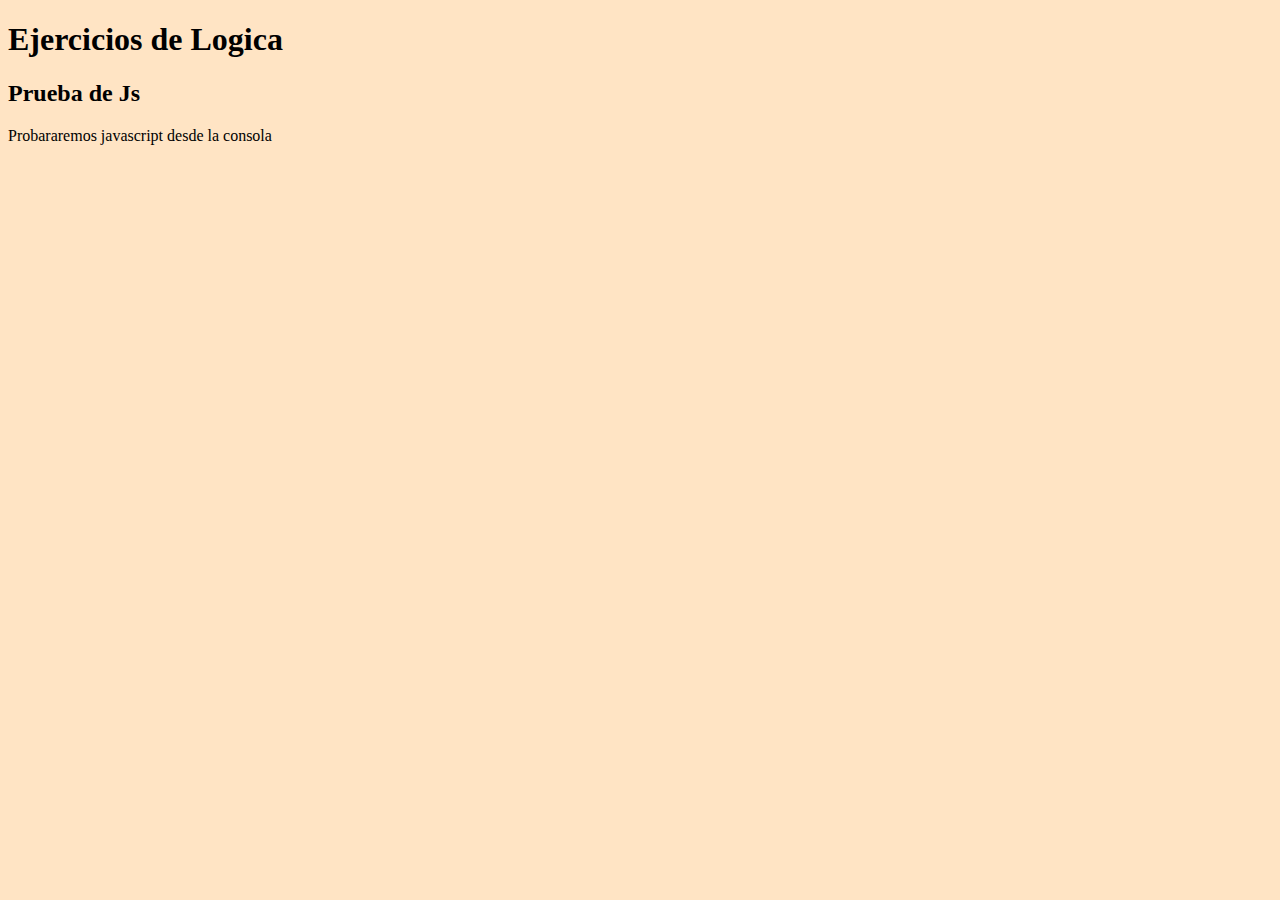
<file: PriLogicaA1/Ejercicio-main/PriLogicaA1/practica1/index.html>
<!DOCTYPE html>
<html lang="en">
<head>
    <meta charset="UTF-8">
    <meta http-equiv="X-UA-Compatible" content="IE=edge">
    <meta name="viewport" content="width=device-width, initial-scale=1.0">
    <title>Practica1</title>
    <style>
        body{
            background-color: bisque;
        }
    </style>
</head>
<body>
    <h1>Ejercicios de Logica</h1>
    <div>
        <h2>Prueba de Js</h2>
        <p>Probararemos javascript desde la consola</p>
    </div>
</body>
</html>
</file>
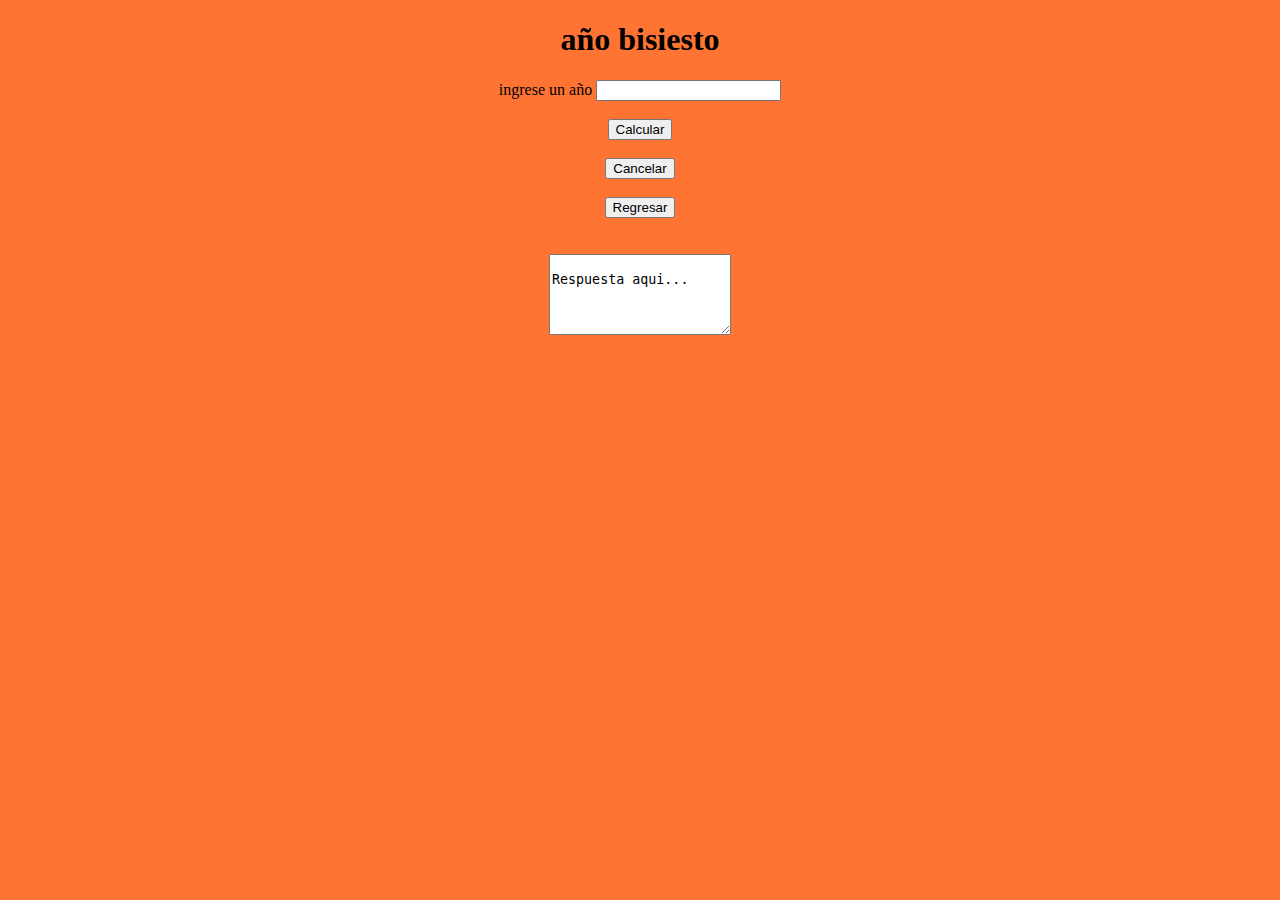
<file: PriLogicaA1/Ejercicio-main/PriLogicaA1/Ejercicio1/pages/año bisiesto.html>
<!DOCTYPE html>
<html lang="en">
<head>
    <meta charset="UTF-8">
    <meta http-equiv="X-UA-Compatible" content="IE=edge">
    <meta name="viewport" content="width=device-width, initial-scale=1.0">
    <title>año bisiesto</title>
</head>
<body>
    <body bgcolor="#FF7433"
    <div>
        <center>
        <h1>año bisiesto</h1>
        <form action="../index.html">
            <div class="grupo">
            <label for="">ingrese un año</label>
            <input type="text" id="Año"> <br><br>
            </div>
            <div class="grupo">
             <li><button type="button" onclick = "ejer.añobisiesto()">Calcular</button></li><br>
             <li><button type="reset">Cancelar</button></li><br>
             <li><button type="submit">Regresar</button><br><br></li><br>
            </div>
            <textarea id="resp" cols="20" rows="5">
                Respuesta aqui...
            </textarea>
        </center>
        </form>
    </div>
    <script src="../js/ejercicios.js">

    </script>

</body>
</html>
</file>
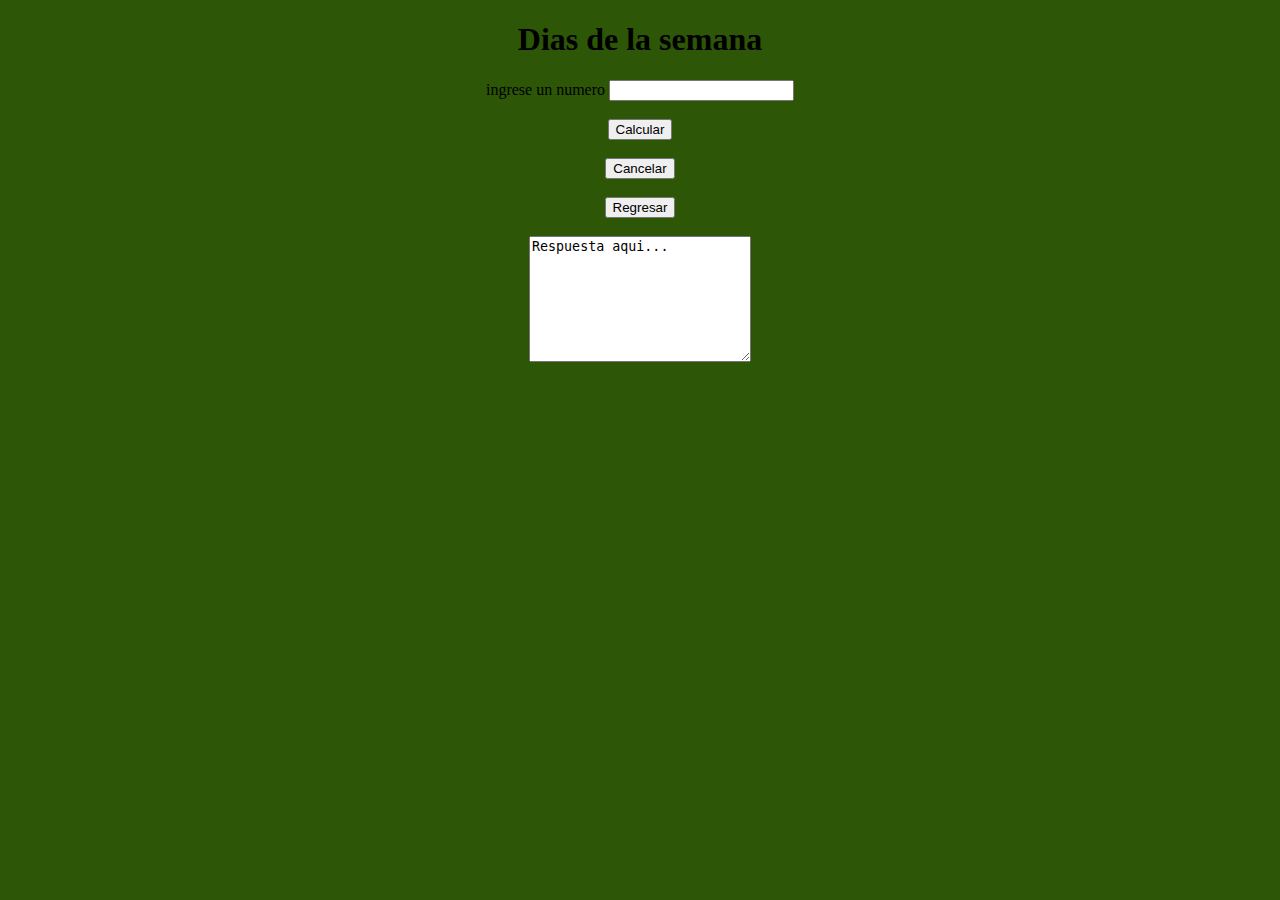
<file: PriLogicaA1/Ejercicio-main/PriLogicaA1/Ejercicio1/pages/Dias de la semana.html>
<!DOCTYPE html>
<html lang="en">
<head>
    <meta charset="UTF-8">
    <meta http-equiv="X-UA-Compatible" content="IE=edge">
    <meta name="viewport" content="width=device-width, initial-scale=1.0">
    <title>Dias de la semana</title>
</head>
<body>
    <body bgcolor="#2D5607"
    <div>
        <center>
        <h1>Dias de la semana</h1>
        <form action="../index.html">
            <div class="grupo">
                <label for="">ingrese un numero</label>
                <input type="text" id="num"> <br><br>
            </div>
            <div class="grupo">
                <li><button type="button" onclick = "ejer.diasdelasemana()">Calcular</button></li><br>
                <li><button type="reset">Cancelar</button></li><br>
                <li><button type="submit">Regresar</button><br><br></li>
            </div>
            <textarea id="resp" cols="25" rows=8>
Respuesta aqui...
            </textarea>
        </center>
        </form>
    </div> 
    <script src="../js/ejercicios.js"></script>
</body>
</html>
</file>
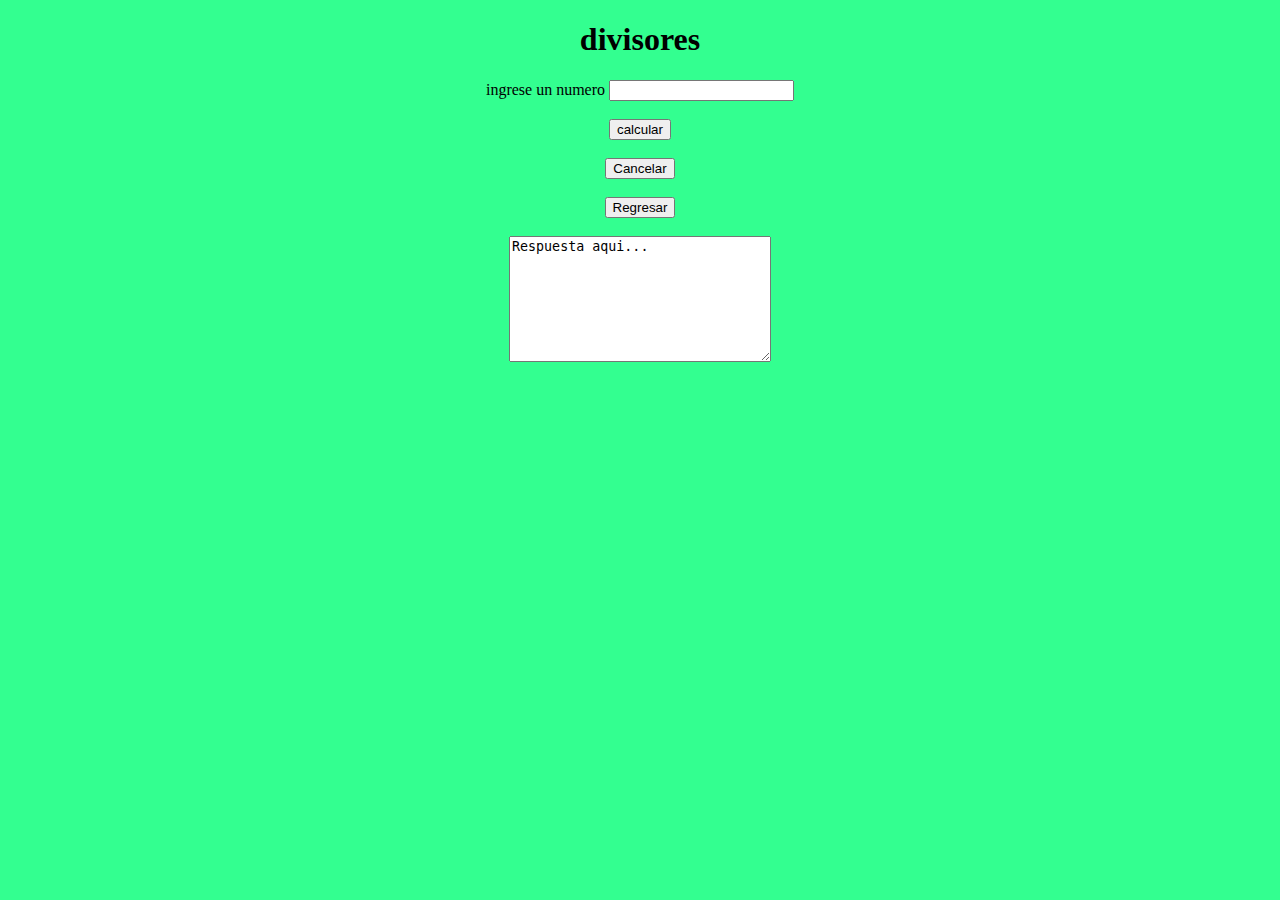
<file: PriLogicaA1/Ejercicio-main/PriLogicaA1/Ejercicio1/pages/divisores.html>
<!DOCTYPE html>
<html lang="en">
<head>
    <meta charset="UTF-8">
    <meta http-equiv="X-UA-Compatible" content="IE=edge">
    <meta name="viewport" content="width=device-width, initial-scale=1.0">
    <title>Divisores</title>
</head>
<body>
    <body bgcolor="#33FF90"
    <div>
        <center>
        <h1>divisores</h1>
        <form action="../index.html">
            <div class="grupo">
                <label for="">ingrese un numero</label>
                <input type="text" id="nume"><br><br>
            </div>
            <div class="grupo">
                <li><button type="button" onclick="ejer.divisores()">calcular</button></li><br>
                <li><button type="reset">Cancelar</button></li><br>
                <li><button type="submit">Regresar</button><br><br></li>
            </div>
            <textarea id="resp" cols="30" rows=8>
Respuesta aqui...
            </textarea>
        </center>
        </form>
    </div>
    <script src="../js/ejercicios.js">

    </script>
</body>
</html>
</file>
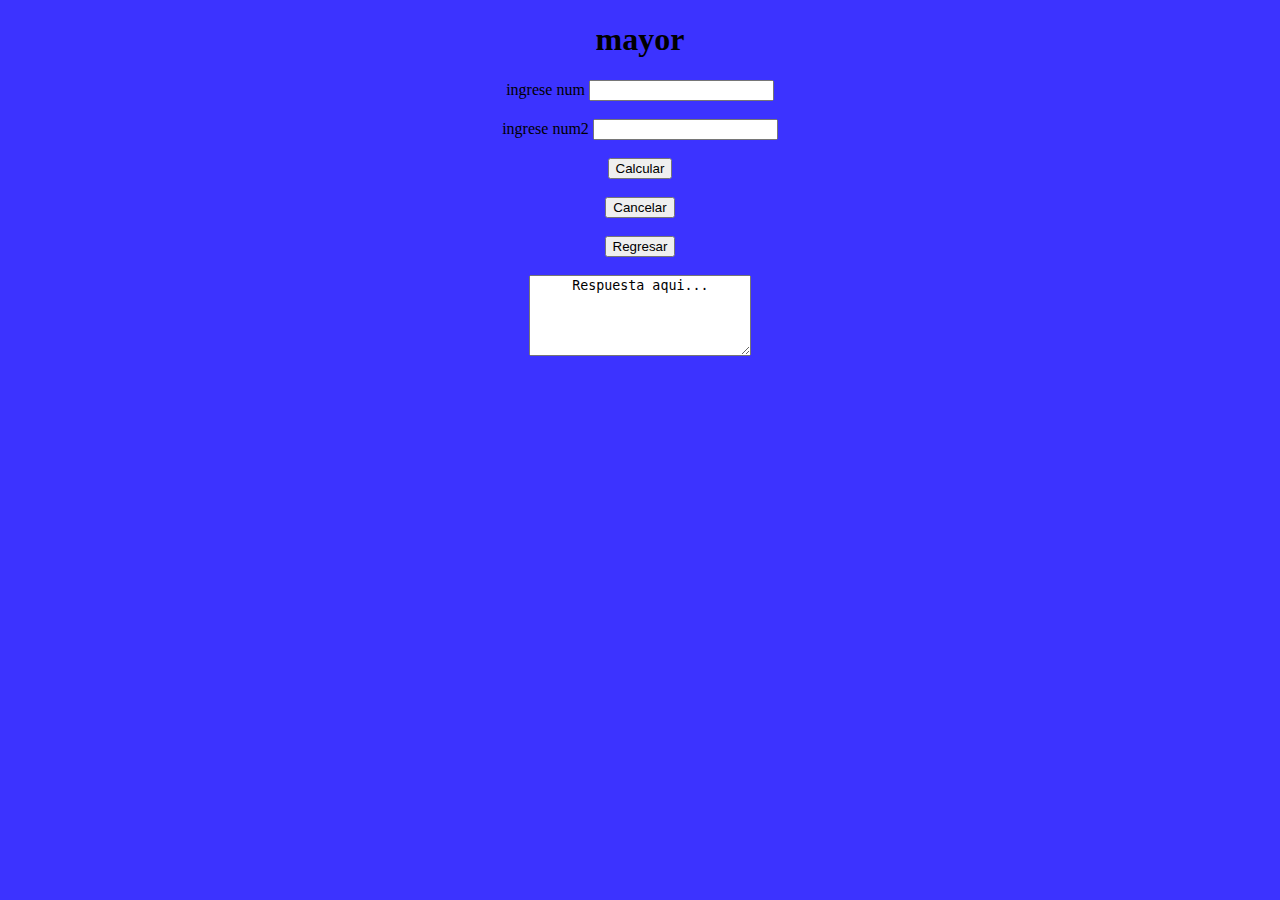
<file: PriLogicaA1/Ejercicio-main/PriLogicaA1/Ejercicio1/pages/mayor.html>
<!DOCTYPE html>
<html lang="en">
<head>
    <meta charset="UTF-8">
    <meta http-equiv="X-UA-Compatible" content="IE=edge">
    <meta name="viewport" content="width=device-width, initial-scale=1.0">
    <title>mayor</title>
</head>
<body>
    <body bgcolor="#3C33FF"
    <div>
        <center>
        <h1>mayor</h1>
        <form action="../index.html">
            <div class="grupo">
                <label for="">ingrese num</label>
                <input type="text" id="num1"> <br><br>
            </div>
            <div class="grupo">
                <label for="">ingrese num2</label>
                <input type="text" id="num2"><br><br>
            </div>
            <div class="grupo">
               <li><button type="button" onclick = "ejer.mayor()">Calcular</button></li><br>
               <li><button type="reset">Cancelar</button></li><br>
               <li><button type="submit">Regresar</button><br></li><br>
            </div>
            <textarea id="resp" cols="25" rows=5>
     Respuesta aqui...
            </textarea>
            </center>
        </form>
    </div>
    <script src="../js/ejercicios.js">
        
    </script>
</body>
</html>
</file>
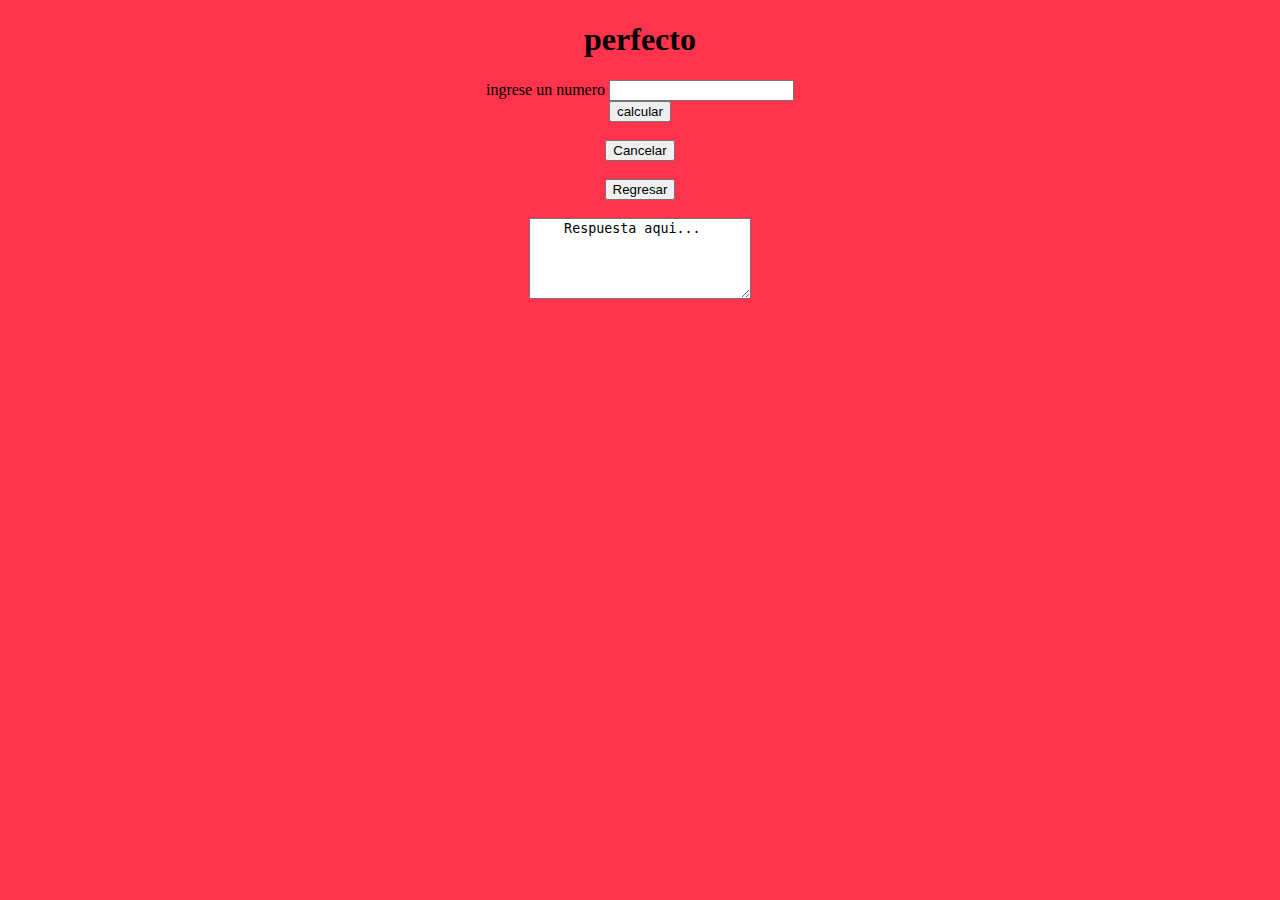
<file: PriLogicaA1/Ejercicio-main/PriLogicaA1/Ejercicio1/pages/perfecto.html>
<!DOCTYPE html>
<html lang="en">
<head>
    <meta charset="UTF-8">
    <meta http-equiv="X-UA-Compatible" content="IE=edge">
    <meta name="viewport" content="width=device-width, initial-scale=1.0">
    <title>perfecto</title>
</head>
<body>
    <body bgcolor="#FF334C"
    <div>
        <center>
        <h1>perfecto</h1>
        <form action="../index.html">
            <div class="grupo">
                <label for="">ingrese un numero</label>
                <input type="text" id="nume"><br>
            </div>
            <div class="grupo">
                <li><button type="button" onclick="ejer.numeroperfecto()">calcular</button></li><br>
                <li><button type="reset">Cancelar</button></li><br>
                <li><button type="submit">Regresar</button><br></li><br>
            </div>
            <textarea id="resp" cols="25" rows=5>
    Respuesta aqui...
            </textarea>
        </center>
        </form>
    </div>
    <script src="../js/ejercicios.js">

    </script>
</body>
</html>
</file>
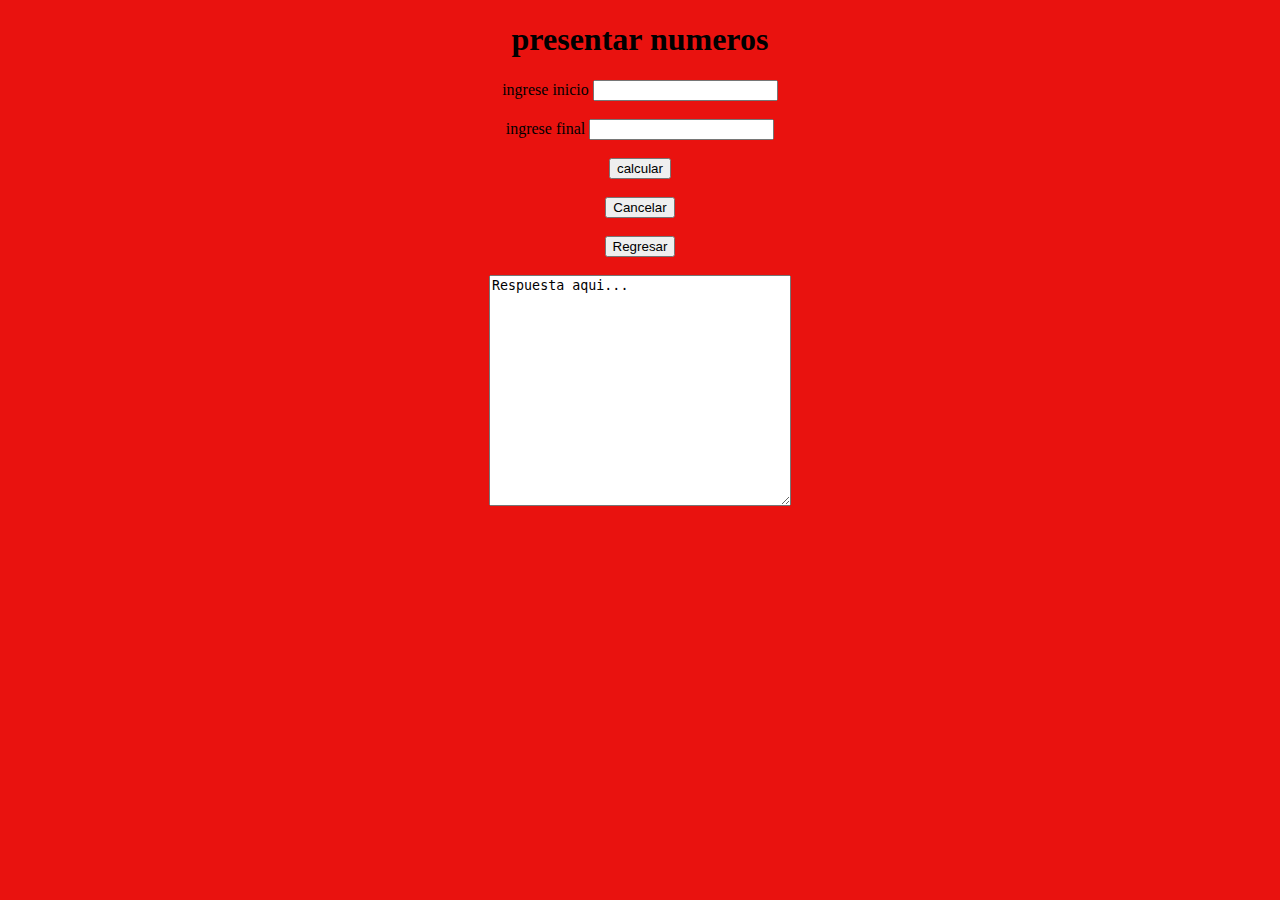
<file: PriLogicaA1/Ejercicio-main/PriLogicaA1/Ejercicio1/pages/presentar numeros.html>
<!DOCTYPE html>
<html lang="en">
<head>
    <meta charset="UTF-8">
    <meta http-equiv="X-UA-Compatible" content="IE=edge">
    <meta name="viewport" content="width=device-width, initial-scale=1.0">
    <title>presentar numeros</title>
</head>
<body>
    <body bgcolor="#E9120F"
    <div >
        <center>
        <h1>presentar numeros</h1>
        <form action="../index.html">
        <div class="grupo">
            <label for="">ingrese inicio</label>
            <input type="text" id="inicio"><br><br>
        </div>
        <div>
            <label for="">ingrese final</label>
            <input type="text" id="final"><br><br>
        </div>
        <div class="grupo">
          <li><button type="button" onclick="ejer.presentar()">calcular</button></li><br>
          <li><button type="reset">Cancelar</button></li><br>
          <li><button type="submit">Regresar</button><br></li><br>
        </div>
        <textarea id="resp" cols="35" rows=15>
Respuesta aqui...
        </textarea>
    </center>
    </form>
    </div>
    <script src="../js/ejercicios.js">

    </script>
</body>
</html>
</file>
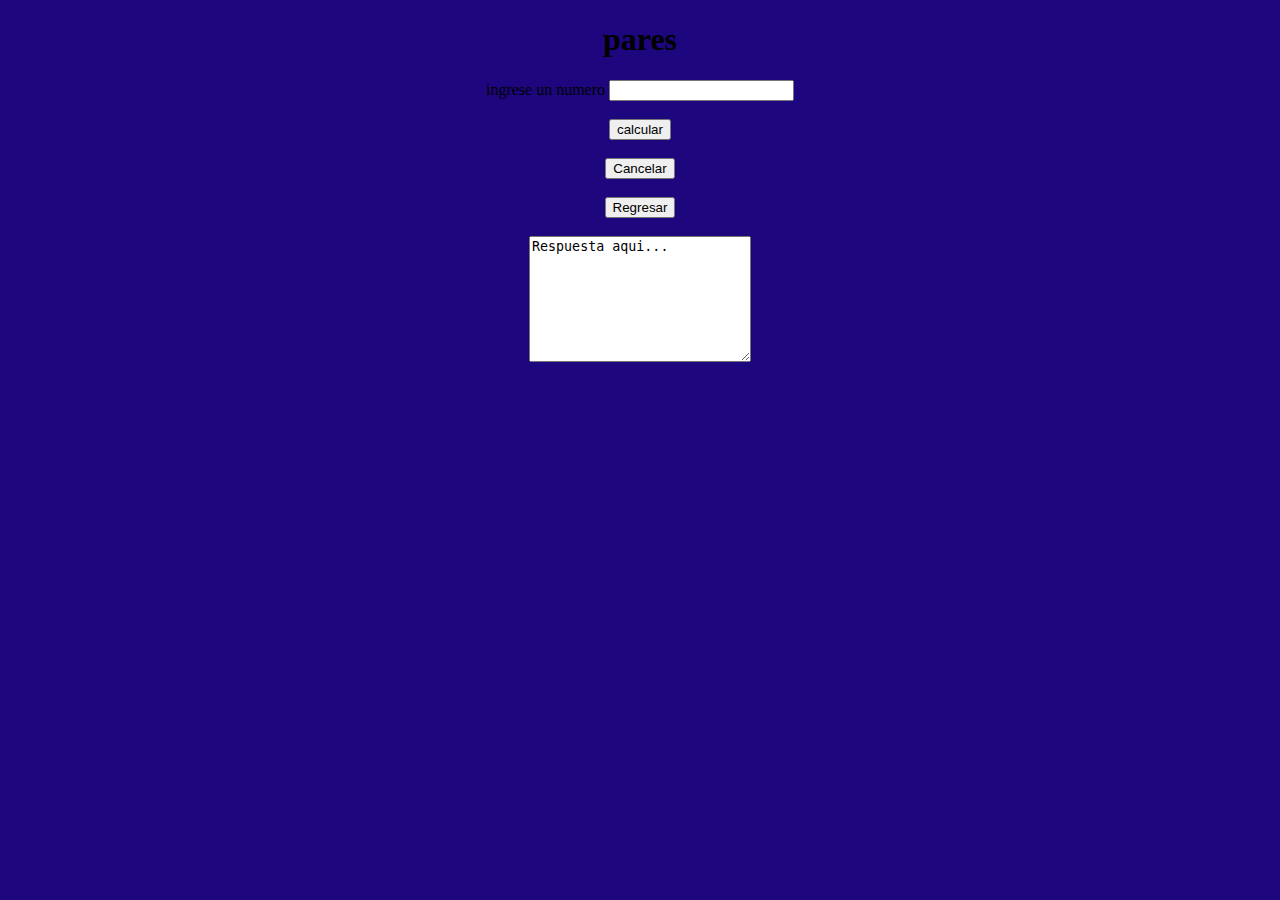
<file: PriLogicaA1/Ejercicio-main/PriLogicaA1/Ejercicio1/pages/sumar pares.html>
<!DOCTYPE html>
<html lang="en">
<head>
    <meta charset="UTF-8">
    <meta http-equiv="X-UA-Compatible" content="IE=edge">
    <meta name="viewport" content="width=device-width, initial-scale=1.0">
    <title>sumarpares</title>
</head>
<body>
    <body bgcolor="#1E067E"
    <div>
        <center>
        <h1>pares</h1>
        <form action="../index.html">
            <div class="grupo">
                <label for="">ingrese un numero</label>
                <input type="text" id="nume"><br><br>
            </div>
            <div class="grupo">
                <li><button type="button" onclick="ejer.pares()">calcular</button></li><br>
                <li><button type="reset">Cancelar</button></li><br>
                <li><button type="submit">Regresar</button><br></li><br>
            </div>
            <textarea id="resp" cols="25" rows=8>
Respuesta aqui...
            </textarea>
        </center>
        </form>
    </div>
    <script src="../js/ejercicios.js">

    </script>
    
</body>
</html>
</file>
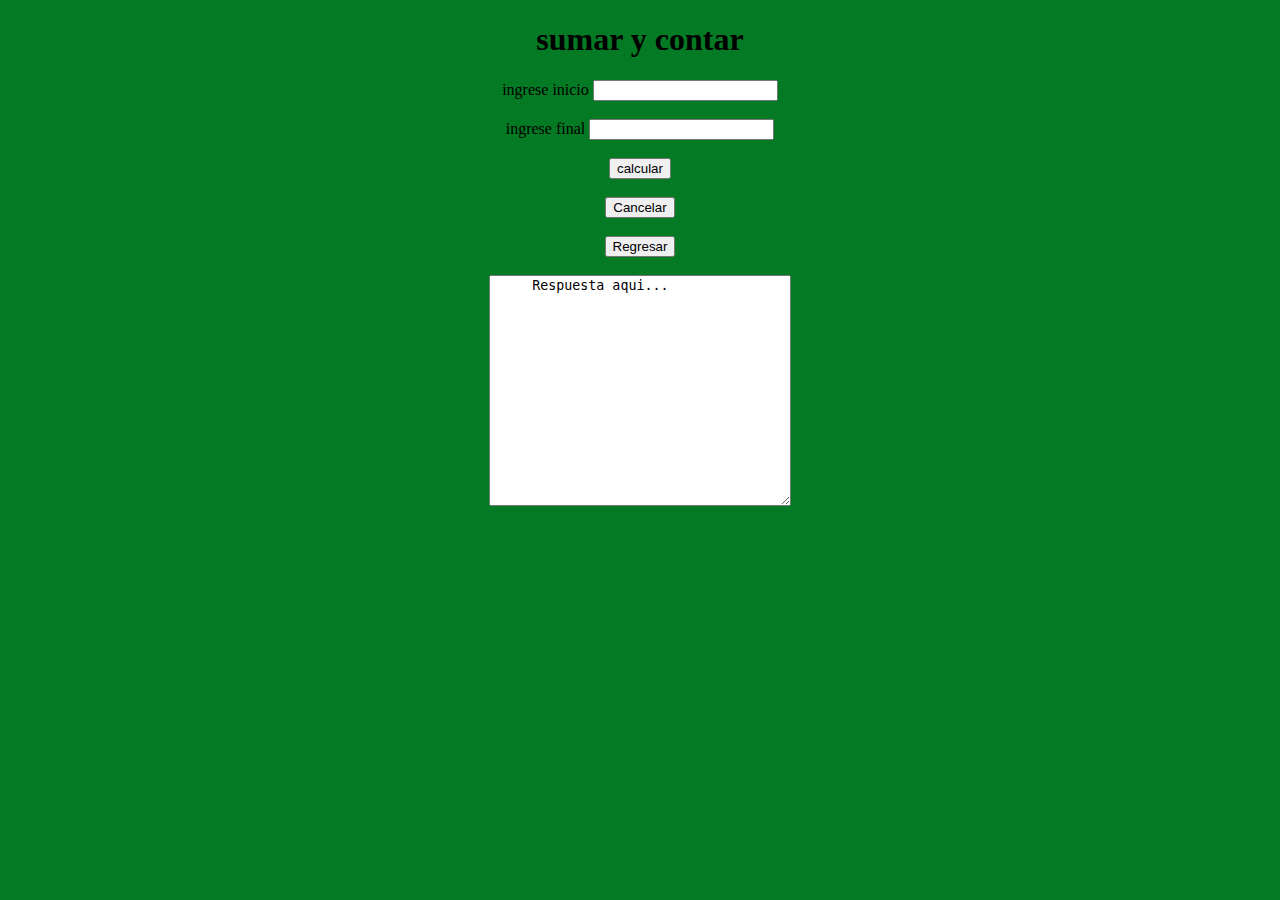
<file: PriLogicaA1/Ejercicio-main/PriLogicaA1/Ejercicio1/pages/sumar y contar.html>
<!DOCTYPE html>
<html lang="en">
<head>
    <meta charset="UTF-8">
    <meta http-equiv="X-UA-Compatible" content="IE=edge">
    <meta name="viewport" content="width=device-width, initial-scale=1.0">
    <title>sumar y contar</title>
</head>
<body>
    <body bgcolor="#047A24"
    <div >
        <center>
        <h1>sumar y contar</h1>
        <form action="../index.html">
        <div class="grupo">
            <label for="">ingrese inicio</label>
            <input type="text" id="inicio"><br><br>
        </div>
        <div>
            <label for="">ingrese final</label>
            <input type="text" id="final"><br><br>
        </div>
        <div class="grupo">
          <li><button type="button" onclick="ejer.sumarycontar()">calcular</button></li><br>
          <li><button type="reset">Cancelar</button></li><br>
          <li><button type="submit">Regresar</button><br></li><br>
        </div>
        <textarea id="resp" cols="35" rows=15>
     Respuesta aqui...
        </textarea>
    </center>
    </form>
    </div>
    <script src="../js/ejercicios.js">

    </script>
    
</body>
</html>
</file>
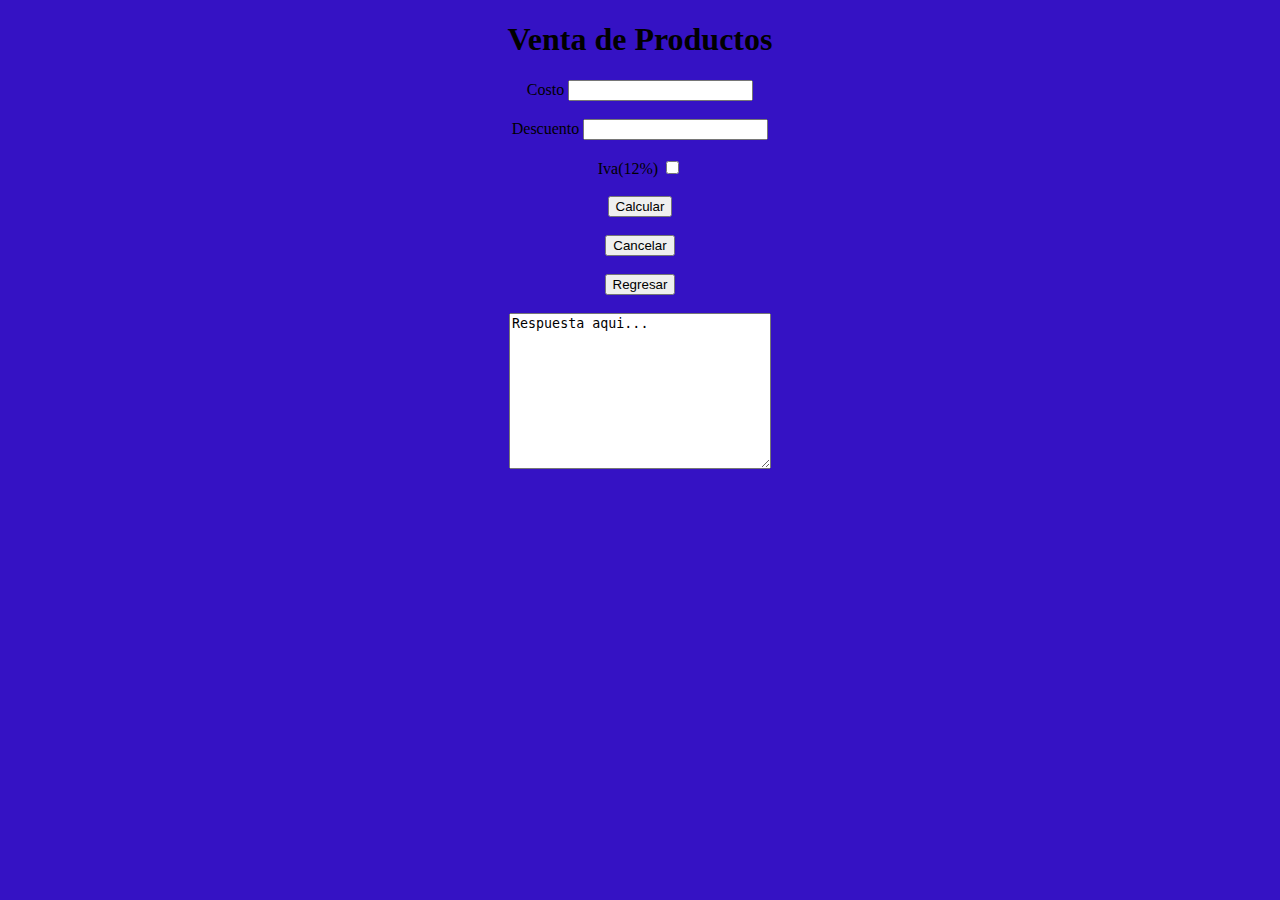
<file: PriLogicaA1/Ejercicio-main/PriLogicaA1/Ejercicio1/pages/ventas.html>
<!DOCTYPE html>
<html lang="en">
<head>
    <meta charset="UTF-8">
    <meta http-equiv="X-UA-Compatible" content="IE=edge">
    <meta name="viewport" content="width=device-width, initial-scale=1.0">
 
    <title>Ventas</title>
</head>
<body>
    <body bgcolor="#3512C4"
    <div>
        <center>
        <h1>Venta de Productos</h1>
        <form action="../index.html">
            <div class="grupo">
                <label >Costo</label>
                <input type="text" id="costo"><br><br>
            </div>
            <div class="grupo">
                <label >Descuento</label>
                <input type="text" id="descuento"><br><br>
            </div>
            <div class="grupo">
                <label >Iva(12%)</label>
                <input type="checkbox" id="iva"><br><br>
            </div>
            <div class="grupo">
                <li><button type="button" onclick="ejer.venta()">Calcular</button></li><br>
                <li><button type="reset">Cancelar</button></li><br>
                <li><button type="submit">Regresar</button><br></li><br>
            </div>
            <textarea id="resp" cols="30" rows=10>
Respuesta aqui...
            </textarea>
        </center>
        </form>
    </div>
    <script src="../js/ejercicios.js">
        
    </script>
</body>
</html>
</file>
